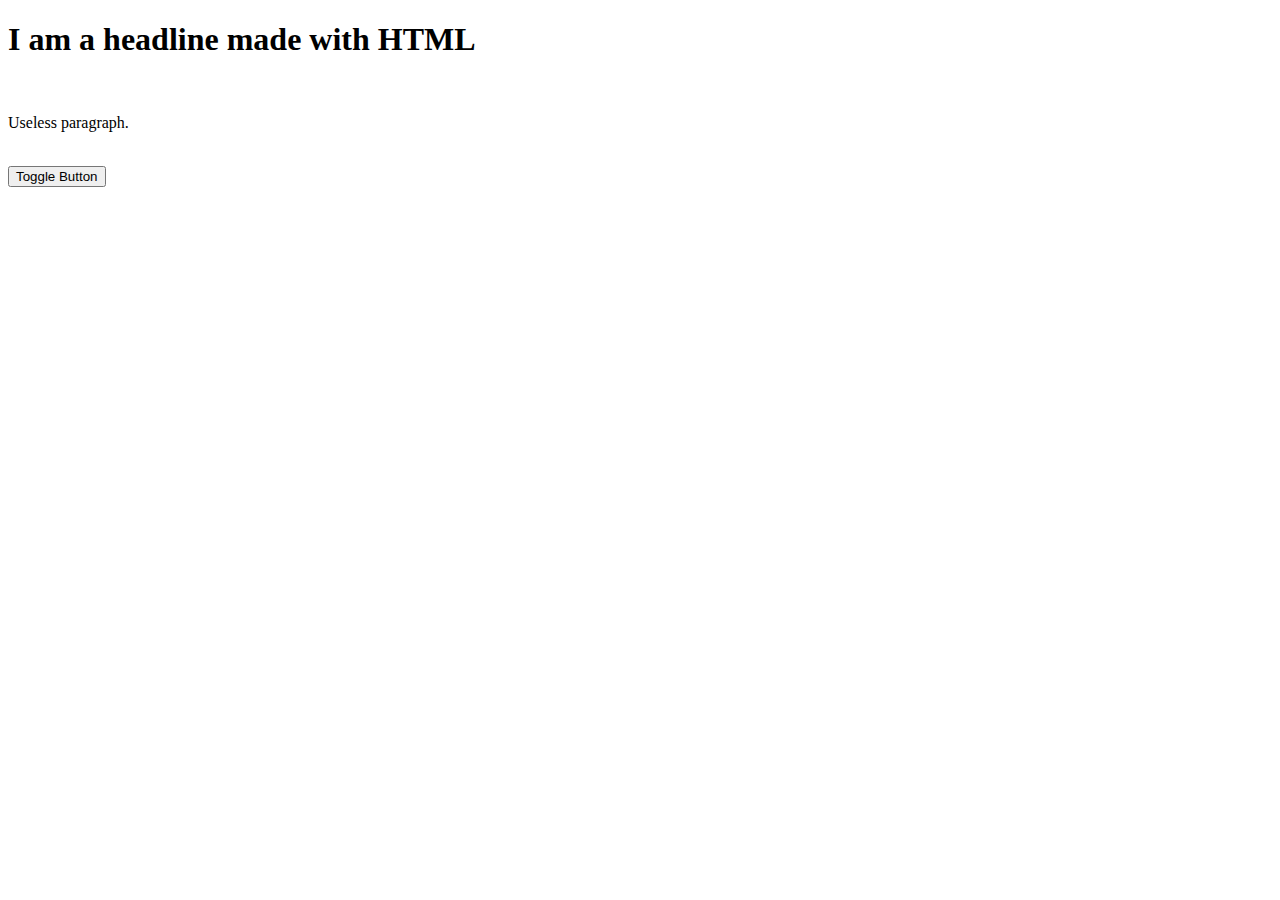
<file: Peek-a-boo/index.html>
<!DOCTYPE html>
<html>
<head></head>
<body>
    <h1>I am a headline made with HTML</h1>
    <br />
    <p id="useless-paragraph">Useless paragraph.</p>
    <br />
    <button onclick="toggleVisibility()">Toggle Button</button>
    <script src="./index.js"></script>
</body>

</html>
</file>
